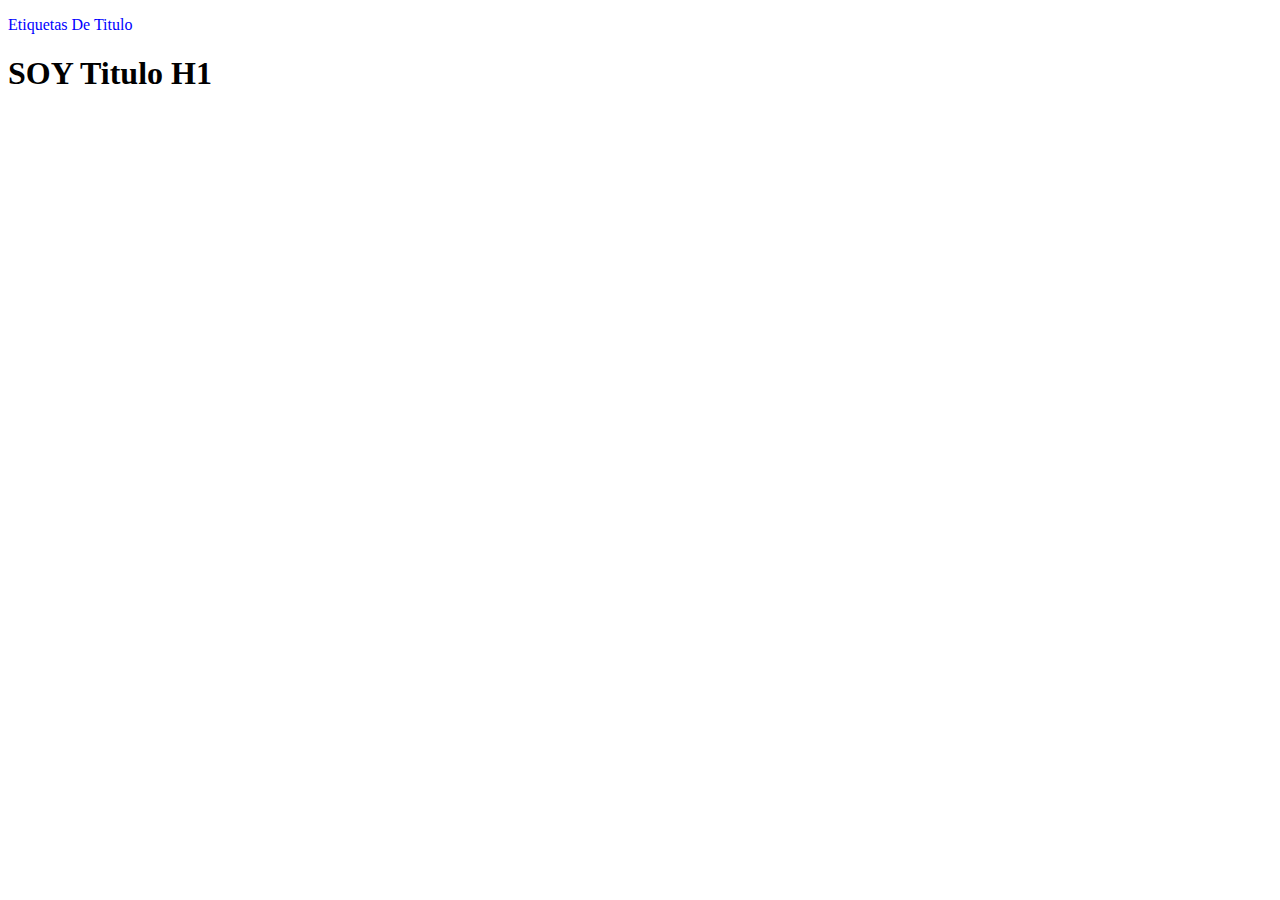
<file: dsm22/dsm32.html>
<!DOCTYPE html>
<html lang="en"><!DOCTYPE html>
<html lang="en">
<head>
<meta charset="UTF-8">
<meta http-equiv="X-UA-Compatible" content="IE=edge">
<meta name="viewport" content="width=device-width, initial-scale=1.0">
<title>Document</title>
<!-- importamos archivos css -->
<link rel="stylesheet" href="styles.css">
</head>
<body>
<!-- Es El cuerpo de nuestra página web -->
<p>Etiquetas De Titulo</p>
<h1>SOY Titulo H1</h1>
</body>
<script src="dsm22.js"></script>
</html>
</file>
<file: dsm22/styles.css>
p{
color: blue;
}
</file>
